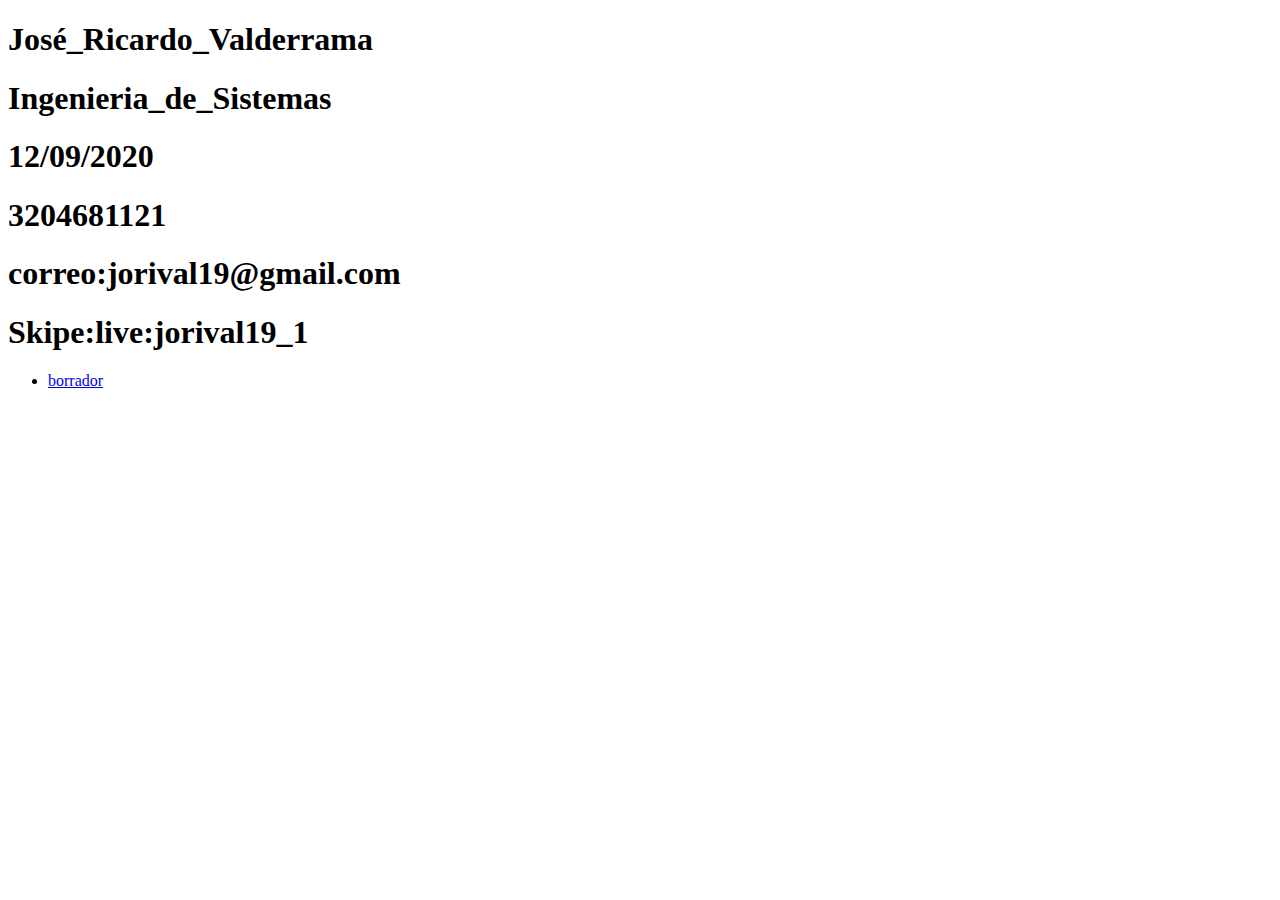
<file: index.html>
<!DOCTYPE html>
<html lang="en">
<head>
    <meta charset="UTF-8">
    <meta name="viewport" content="width=device-width, initial-scale=1.0">
    <title>Document</title>
</head>
<body>
    <h1>José_Ricardo_Valderrama</h1>
    <h1>Ingenieria_de_Sistemas</h1>
    <h1>12/09/2020</h1>
    <h1>3204681121</h1>
    <h1>correo:jorival19@gmail.com</h1>
    <h1>Skipe:live:jorival19_1</h1>


<nav>
    <ul class="menu">
        <li><a href="planning.html">borrador</li></a>

    </ul>
</nav>
 
</body>
</html>
</file>
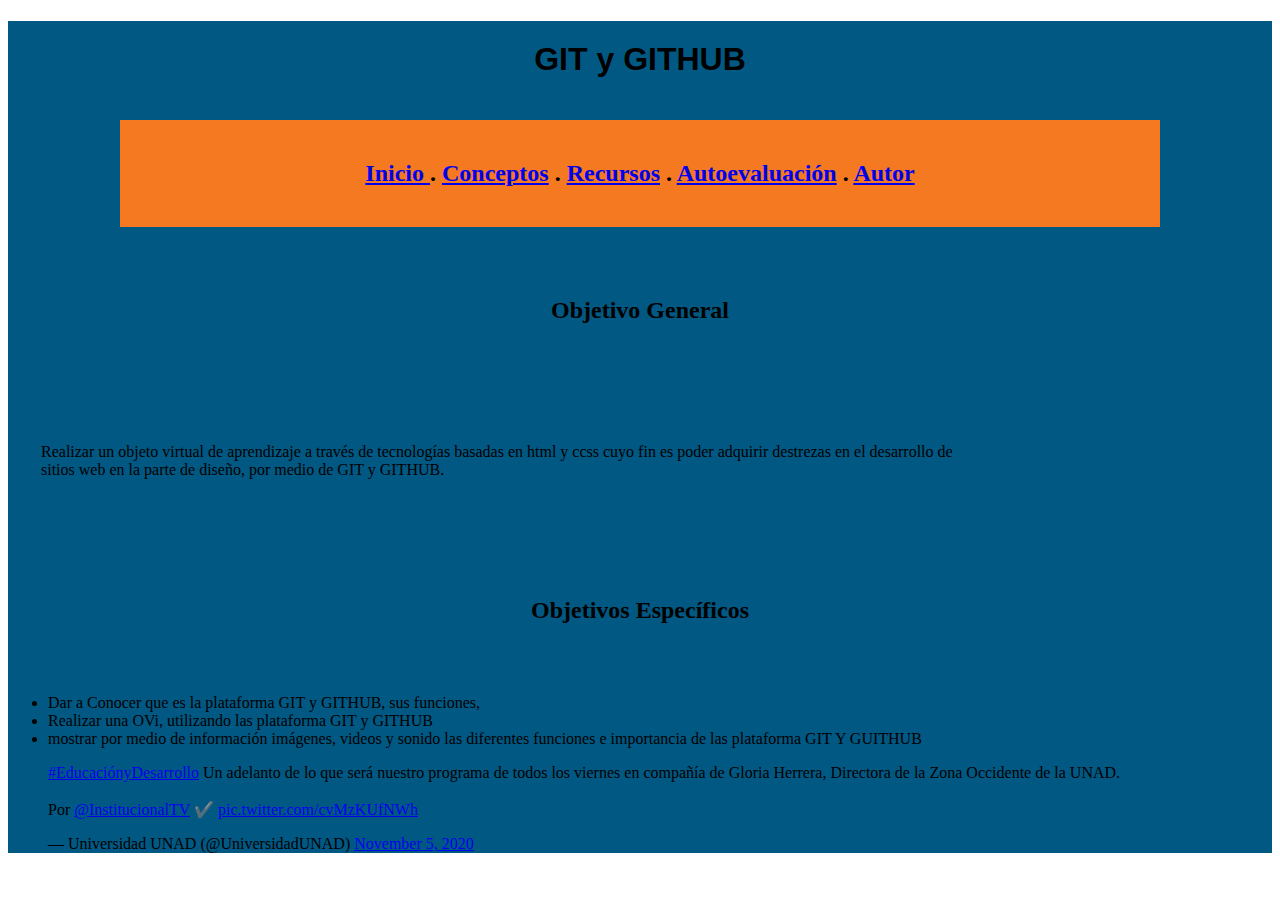
<file: Inicio.html>
<!DOCTYPE html>
<html lang="en">
<head>
    <meta charset="UTF-8">
    <meta name="viewport" content="width=device-width, initial-scale=1.0">
    <title>OVI Deseño web</title>
    <link rel="stylesheet" href="estilos.css">
</head>



<body>


    <div class="fondo">
        <h1 class="titulo">GIT y GITHUB</h1>

        <div class="menu">

            
            <h2>
                <a href="Inicio.html">Inicio </a>       .
                <a href="Conceptos01.html">Conceptos</a>      .
                <a href="Recuros01.html">Recursos</a></li>        .
                <a href="Autoevaluacion01.html">Autoevaluación</a>        .
                <a href="autor.html">Autor</a>      
            </h2>

        </div>

        <h2 class="objetivos">Objetivo General</h2>

        <table class="tabla">
            <tr>
                <td> 

                    <p > Realizar un objeto virtual de aprendizaje a través de tecnologías basadas en html y ccss cuyo fin es poder adquirir destrezas en el desarrollo de sitios web en la parte de diseño, por medio de GIT y GITHUB. </p>
    
                </td>
                
            </tr>
        </table>
           

        <h2 class="objetivos">Objetivos Específicos</h2>
            <ul>
                <li>Dar a Conocer que es la plataforma GIT y GITHUB, sus funciones,</li>
                <li>Realizar una OVi, utilizando las plataforma GIT y GITHUB</li>
                <li>mostrar por medio de información imágenes, videos y sonido las diferentes funciones e importancia de las plataforma GIT Y GUITHUB</li>
            </ul>

        <aside>

            <blockquote class="twitter-tweet"><p lang="es" dir="ltr"><a href="https://twitter.com/hashtag/Educaci%C3%B3nyDesarrollo?src=hash&amp;ref_src=twsrc%5Etfw">#EducaciónyDesarrollo</a> Un adelanto de lo que será nuestro programa de todos los viernes en compañía de Gloria Herrera, Directora de la Zona Occidente de la UNAD.<br> <br>Por <a href="https://twitter.com/InstitucionalTV?ref_src=twsrc%5Etfw">@InstitucionalTV</a> ✔️ <a href="https://t.co/cvMzKUfNWh">pic.twitter.com/cvMzKUfNWh</a></p>&mdash; Universidad UNAD (@UniversidadUNAD) <a href="https://twitter.com/UniversidadUNAD/status/1324439483509624832?ref_src=twsrc%5Etfw">November 5, 2020</a></blockquote> <script async src="https://platform.twitter.com/widgets.js" charset="utf-8"></script>
        </aside>
        
    </div>

</body>

</html>
</file>
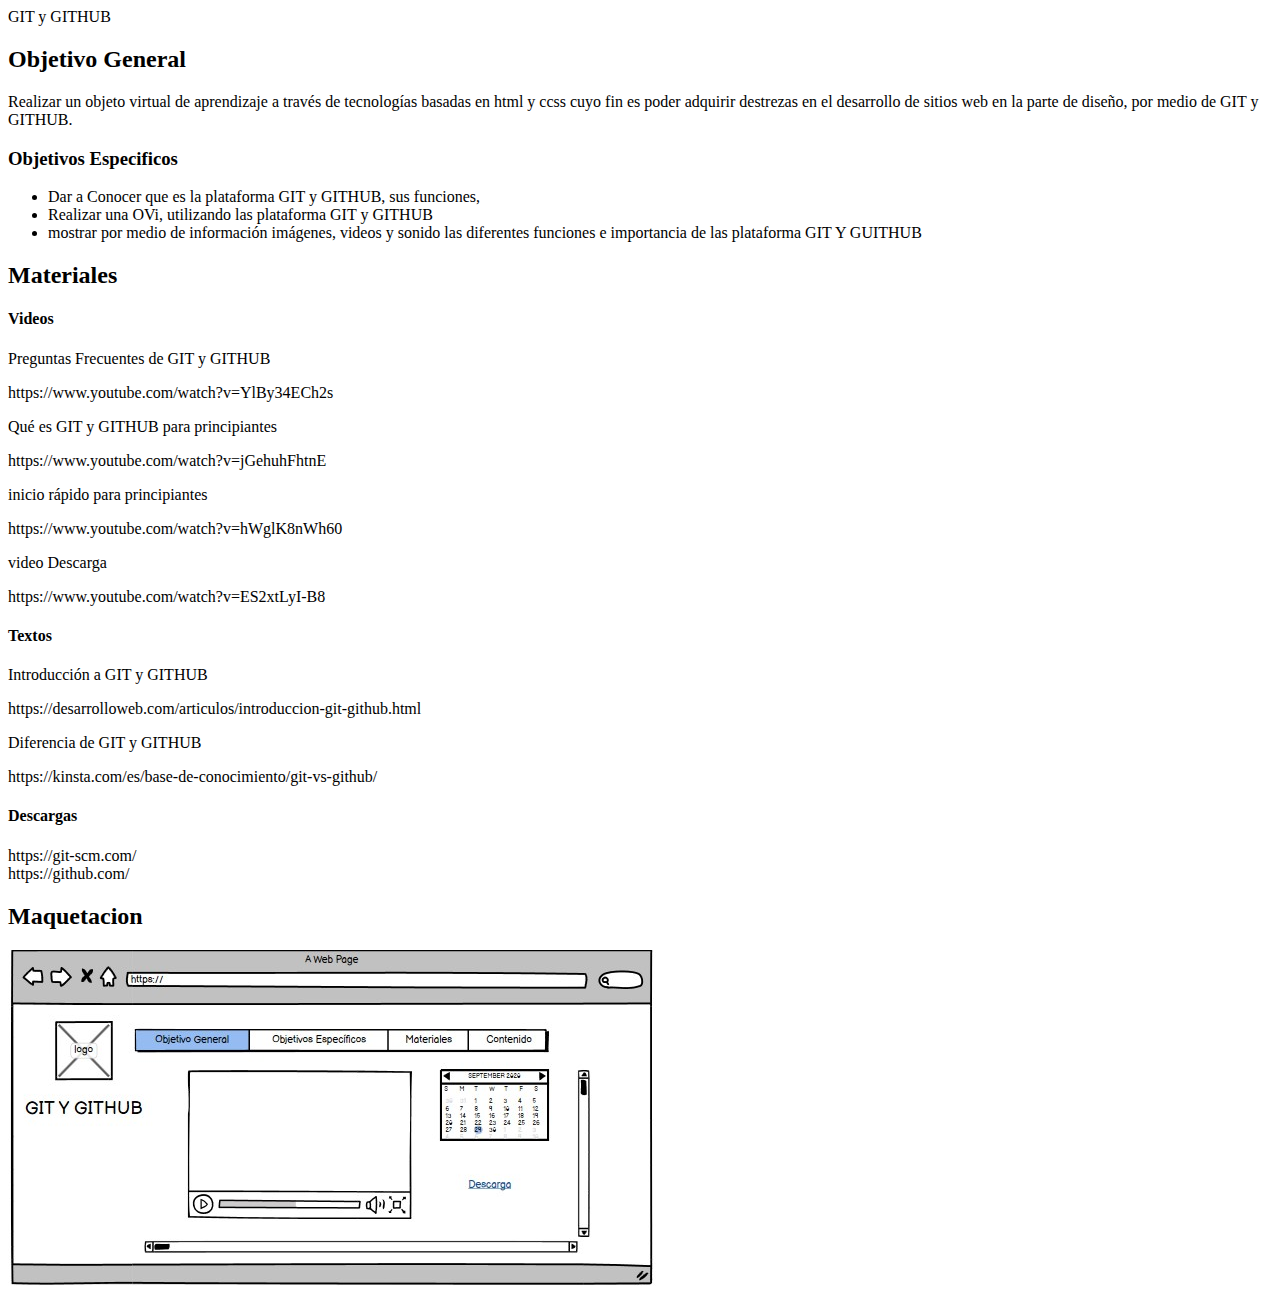
<file: planning.html>
<!DOCTYPE html>
<html lang="en">
<head>
    <meta charset="UTF-8">
    <meta name="viewport" content="width=device-width, initial-scale=1.0">
    <title>Document</title>
</head>

</h1>GIT y GITHUB</h1>

  <h2>Objetivo General</h2>

        <p>Realizar un objeto virtual de aprendizaje a través de tecnologías basadas en html y ccss cuyo fin es poder adquirir destrezas en el desarrollo de sitios web en la parte de diseño, por medio de GIT y GITHUB.</p>
   
    <h3>Objetivos Especificos</h3>

        <ul>
            <li>Dar a Conocer que es la plataforma GIT y GITHUB, sus funciones,</li>
            <li>Realizar una OVi, utilizando las plataforma GIT y GITHUB</li>
            <li>mostrar por medio de información imágenes, videos y sonido las diferentes funciones e importancia de las plataforma GIT Y GUITHUB</li>
        </ul>
    
    <h2>Materiales</h2>
        
        <H4>Videos</H4>

            <p>Preguntas Frecuentes de GIT y GITHUB </p>
            <li>https://www.youtube.com/watch?v=YlBy34ECh2s </li>

            <p>Qué es GIT y GITHUB para principiantes</p>
            <li>https://www.youtube.com/watch?v=jGehuhFhtnE</li>

            <p>inicio rápido para principiantes</p>
            <li>https://www.youtube.com/watch?v=hWglK8nWh60</li>

            <p>video Descarga</p>
            <li>https://www.youtube.com/watch?v=ES2xtLyI-B8</li>

        <h4>Textos </h4>

            <p>Introducción a GIT y GITHUB</p>
            <li>https://desarrolloweb.com/articulos/introduccion-git-github.html</li>

            <p>Diferencia de GIT y GITHUB</p>
            <li>https://kinsta.com/es/base-de-conocimiento/git-vs-github/</li>
        
        <h4>Descargas</h4>

            <li>https://git-scm.com/</li>
            <li>https://github.com/</li>
        


    <h2>Maquetacion</h2>

        <img src="Maquetación.jpg" alt="Maquetación">
        
    </body>
</html>
</file>
<file: estilos.css>
.titulo{

    text-align: center;
    font-family: 'Franklin Gothic Medium', 'Arial Narrow', Arial, sans-serif;
    padding: 20px;
    
}

.menu{

    text-decoration: none;
	padding: 20px;
	display: block;
    list-style: none;
	padding: 20px;
	background: #f47920;
	width: 90%;
	max-width: 1000px;
	margin: auto;
    text-align: center
  
}

.fondo{

    background-color: #005883;
}
.objetivos{

    padding: 50px;
    text-align: center;
    
}

.tabla{

    padding: 30px;
    width: 80%;
}
</file>
